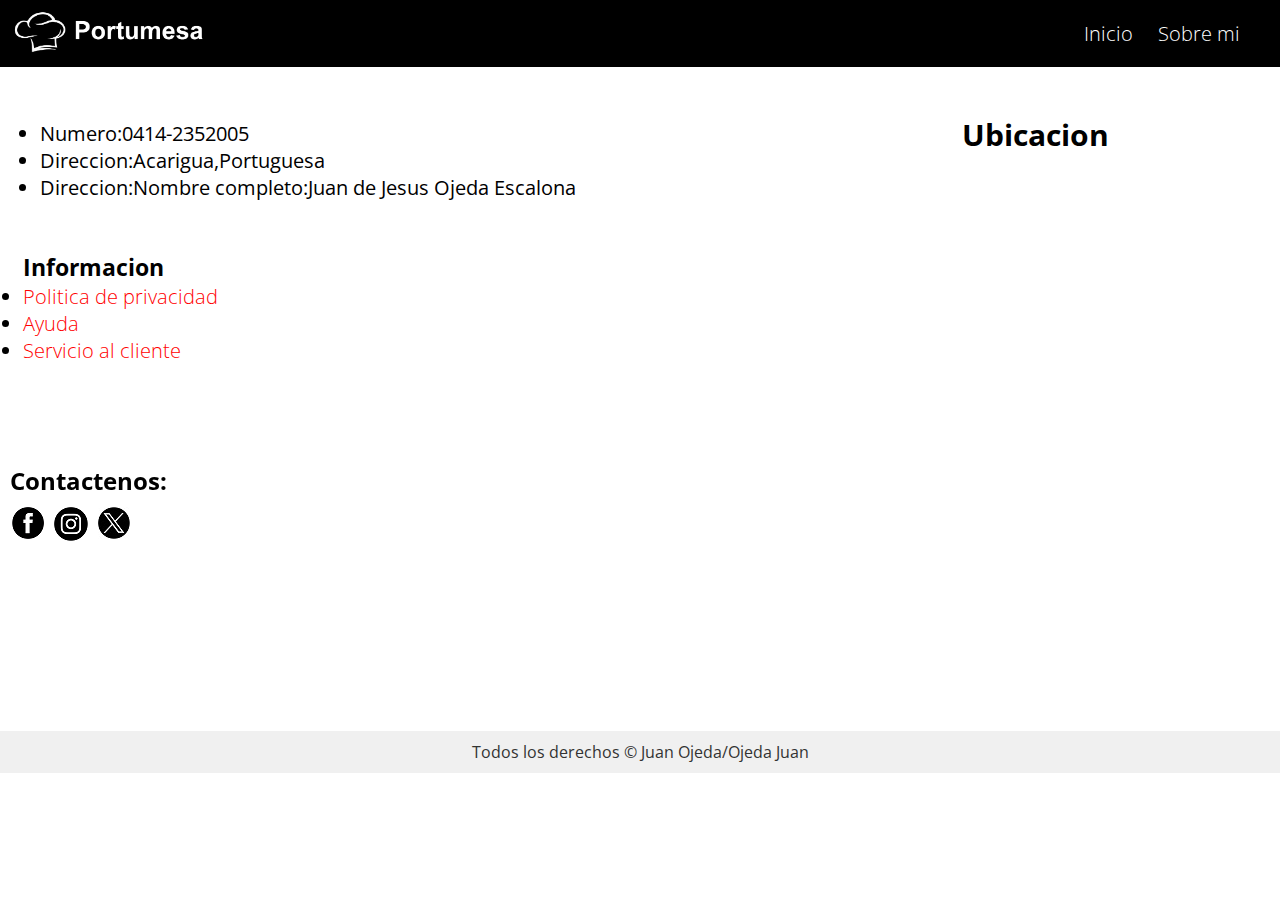
<file: i.html>
<!DOCTYPE html>
<html lang="es">
<head>
    <meta charset="UTF-8">
    <meta http-equiv="X-UA-Compatible" content="IE=edge">
    <meta name="viewport" content="width=device-width, initial-scale=1.0">
    <title>Restaurante Portumesa</title>
    <link rel="shortcut icon" href="favicon.ico" >
    <link rel="stylesheet" href="style1.css">
    <link rel="preconnect" href="https://fonts.googleapis.com">
<link rel="preconnect" href="https://fonts.gstatic.com" crossorigin>
<link href="https://fonts.googleapis.com/css2?family=Open+Sans:ital,wght@0,300..800;1,300..800&display=swap" rel="stylesheet">
</head>
<body>
    <header>
        <nav>
            <a href="index.html"><img src="cheflogo.jpg" alt="Logo"></a>
            <a href="index.html">Inicio</a>
            <a href="i.html">Sobre mi</a>
        </nav>
    </header>
<ul>
    <li>Numero:0414-2352005</li>
    <li>Direccion:Acarigua,Portuguesa</li>
    <li>Direccion:Nombre completo:Juan de Jesus Ojeda Escalona</li>
</ul>

<section class="infor">
    <h3>Informacion</h3>
    <li><a href="">Politica de privacidad</a></li>
    <li><a href="">Ayuda</a></li>
    <li><a href="">Servicio al cliente</a></li>
</section>

<section class="ubicacion">
    <h3>Ubicacion</h3>
    <iframe src="https://www.google.com/maps/embed?pb=!1m18!1m12!1m3!1d62953.49210458322!2d-69.18640135!3d9.5440213!2m3!1f0!2f0!3f0!3m2!1i1024!2i768!4f13.1!3m3!1m2!1s0x8e7dc19d40d5ff1f%3A0x1332767b7e11bd1a!2sAcarigua%2C%20Portuguesa!5e0!3m2!1ses-419!2sve!4v1712629866802!5m2!1ses-419!2sve" width="600" height="450" style="border:0;" allowfullscreen="" loading="lazy" referrerpolicy="no-referrer-when-downgrade"></iframe>
</section>

<section class="redes">
    <h2>Contactenos:</h2>
    <div class="rei">
        <a href="i.html"><img src="fb.png" alt=""></a>
        <a href="i.html"><img src="ig.png" alt=""></a>
        <a href="i.html"><img src="x.jpg" alt=""></a>
    </div>
</section>

    <footer>
        Todos los derechos &copy; Juan Ojeda/Ojeda Juan
    </footer>
</body>
</html>
</file>
<file: style1.css>
*{
    margin: 0;
    padding: 0;
    box-sizing: border-box;
}


body{
    font-family:'Open Sans';
    display: flex;
    flex-direction: column;
}

header{
    width: 100%;
    height: 450px;
    background-size: cover;
    background-attachment: fixed;
    background-position: center;
    position: relative;
    z-index: 999;
}

header nav{
        text-align:right;
        padding: 20px;
        background-color: #000000;
        position: fixed;
        width: 100%;
        z-index: 1000;
}

nav a{
    color: rgb(255, 255, 255);
    font-weight: 300;
    text-decoration:none;
    margin-right: 20px;
}

@media(max-width:628px){
    nav a{
        font-size: 15px;
        margin: 5px;
        margin-right: 0px;
        text-align: center;
    }
}

nav{
    font-size: 20px;
    padding: 30px 50px 0 0;
}

nav img{
    position: absolute;
    top: 8px;
    left: 10px;
    padding: 0px;
    width: 200px;
    height: auto;
}


nav > a:hover{
    border-top: 1px solid rgb(255, 255, 255);
}

header .textos-header{
    display: flex;
    height: 430px;
    width: 100%;
    align-items: center;
    justify-items: center;
    flex-direction: column;
    text-align: center;
}

ul{
    font-size: 20px;
    margin-left: 40px;
    margin-top: -330px;
    margin-bottom: 350px;
}

.infor{
    font-size: 20px;
    margin-left: 23px;
    margin-top: -300px;
    margin-bottom: 350px;
}

.infor a{
    color: rgb(255, 0, 0);
    font-weight: 300;
    text-decoration:none;
    margin-right: 20px;
}

.ubicacion{
    width: 500;
    height: 500px;
    margin-left: 830px;
    margin-top: -600px;
}

@media(max-width:768px){
    .ubicacion{
        margin-top: -700px;
        margin-left: 20px;
        width: 400px;
        height: 400px;
    }
}

.ubicacion h3{
    margin-bottom: 10px;
    font-size: 30px;
    text-align: center;
    margin-right: 40px;
    flex: 10;
    
}

@media(max-width:768px){
    .ubicacion h3{
        margin-left: 230px;
        margin-top: 400px;
    }
}

.redes{
    gap: 10px;
    margin: 10px;
    margin-top: -150px;
}

@media(max-width:768px){
    .redes{
        margin-top: -400px;
    }
}

.rei{
    display: flex;
    gap: 10px;
    margin: 10px;
    margin-left: 2px;
}

footer {
    text-align: center;
    padding: 10px;
    background-color: #f0f0f0;
    color: #333;
    margin-top: 165px;
    z-index: 999;
}

@media(max-width:768px){
    footer{
        margin-top: 900px;
    }
}
</file>
